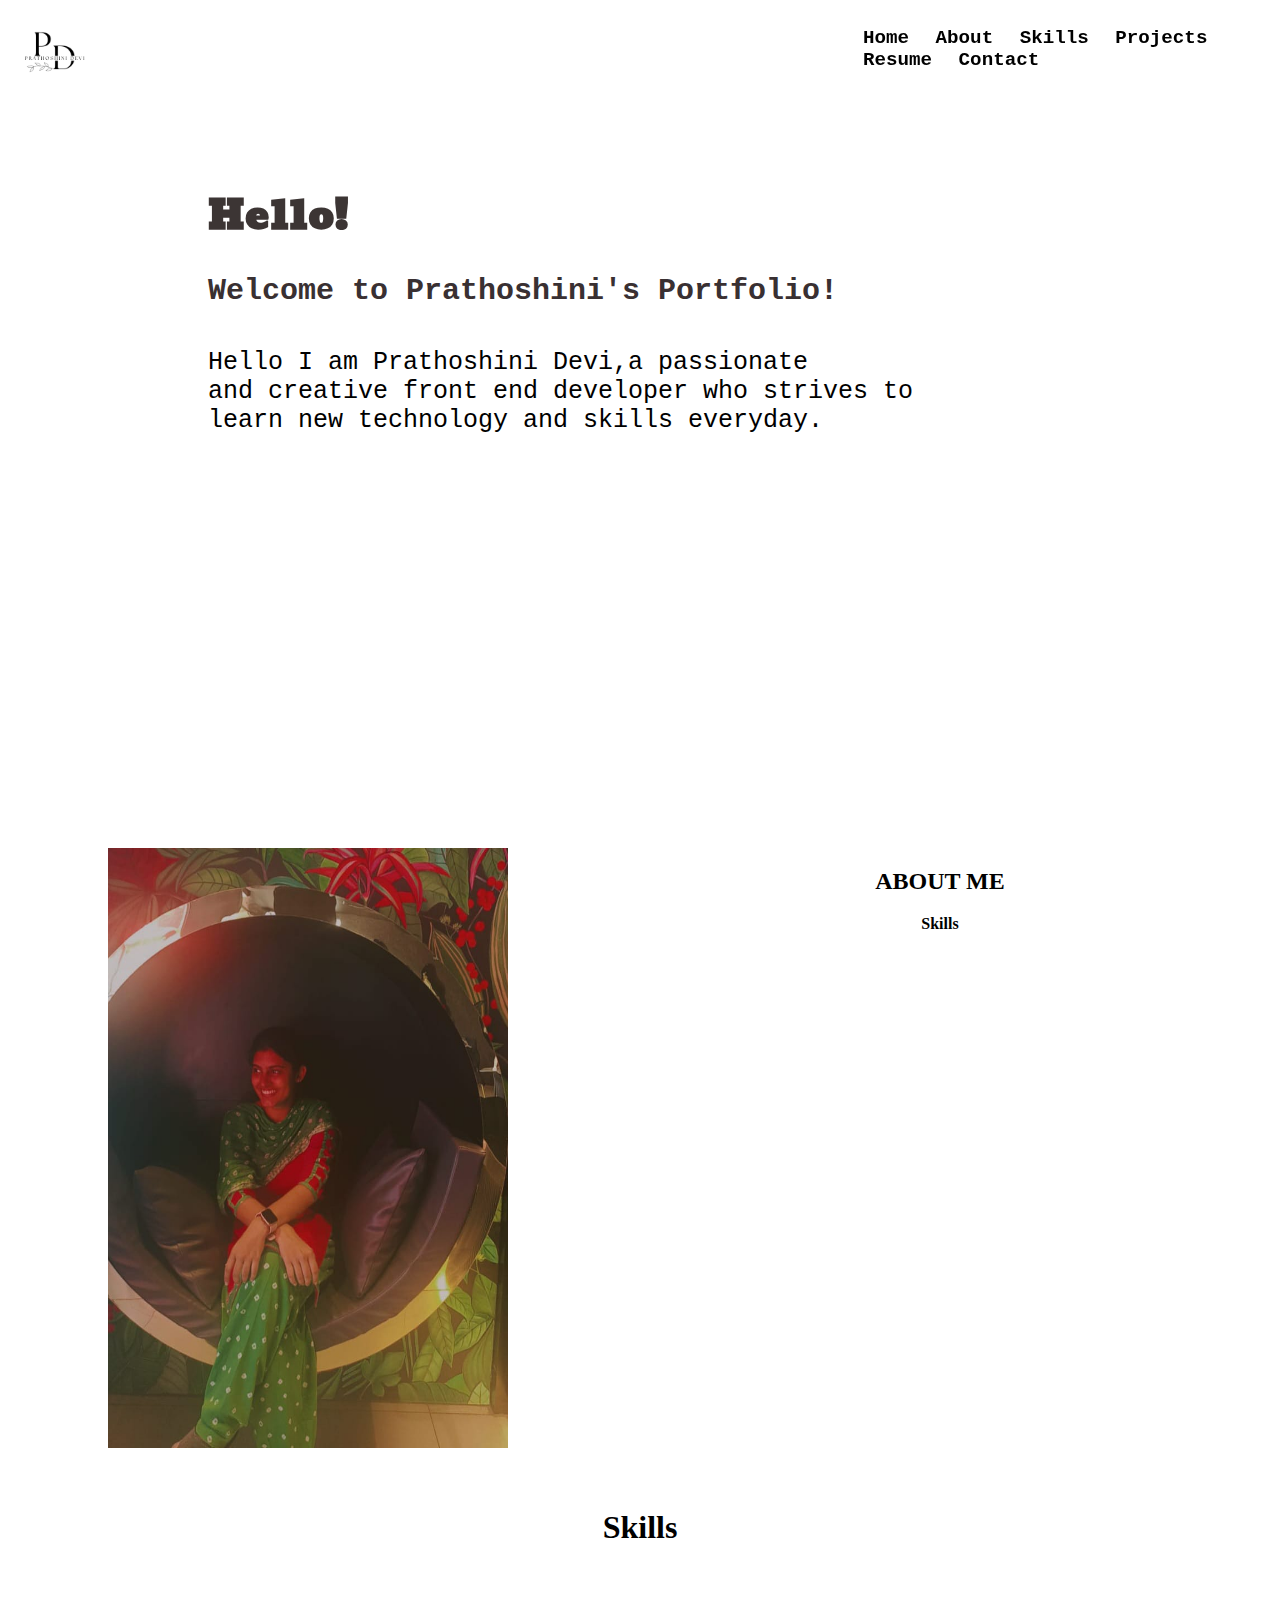
<file: index.html>
<HTML>
    <head>
        <meta charset="UTF-8">
        <meta name="viewport" content="width=device-width, initial-scale=1.0">
        <title>Portfolio Page</title>
        <link rel="stylesheet" type="text/css" href="Styles1.css">
        <link rel="preconnect" href="https://fonts.googleapis.com">
        <link rel="preconnect" href="https://fonts.gstatic.com" crossorigin>
        <link href="https://fonts.googleapis.com/css2?family=Angkor&family=Pacifico&family=Protest+Revolution&display=swap" rel="stylesheet">
    </head>
    <body>
    <div id="section1" >
        <img src="assets/logo.png" style="float:left;height:90px;width:90px;" >
        <div class="header">
            <ul>
                <b>
                <li><a href="#section1" style="text-decoration:None;color: black;">Home</a></li>    
                <li><a href="#section2" style="text-decoration:None;color: black;">About</a></li>
                <li>Skills</li>
                <li>Projects</li>
                <li>Resume</li>
                <li>Contact</li>
                </b>
            </ul>
        </div>
        <br><br><br><br>
        <div class="heading">
            <b>
                <div class="inner-heading">
                Hello!<br />
                Namaste<br />
                Hola<br />
                Bonjour<br />
                Hallo<br />
                Ciao<br />
                </div>
            </b>
        </div>
        <br><br><br>
        <div class="content">
            <h4>Welcome to Prathoshini's Portfolio!</h4>
            <p>Hello I am Prathoshini Devi,a passionate <br>and creative front end developer who strives to <br>learn
                new technology and skills everyday. </p>
        </div>
    </div>
    <div id="section2">
        <img  src="assets/portfoilo_image.jpg" height="600px" width="400px" align-contents="left" style="padding: 100px">
        <div style="flex:1;text-align: center;">
        <h2 >ABOUT ME</h2>
        <p ><b>Skills</b></p>
        </div>
    </div>
    <div id="section3">
        <h1 >Skills</h1>
    </div>
    </body>
</HTML>
</file>
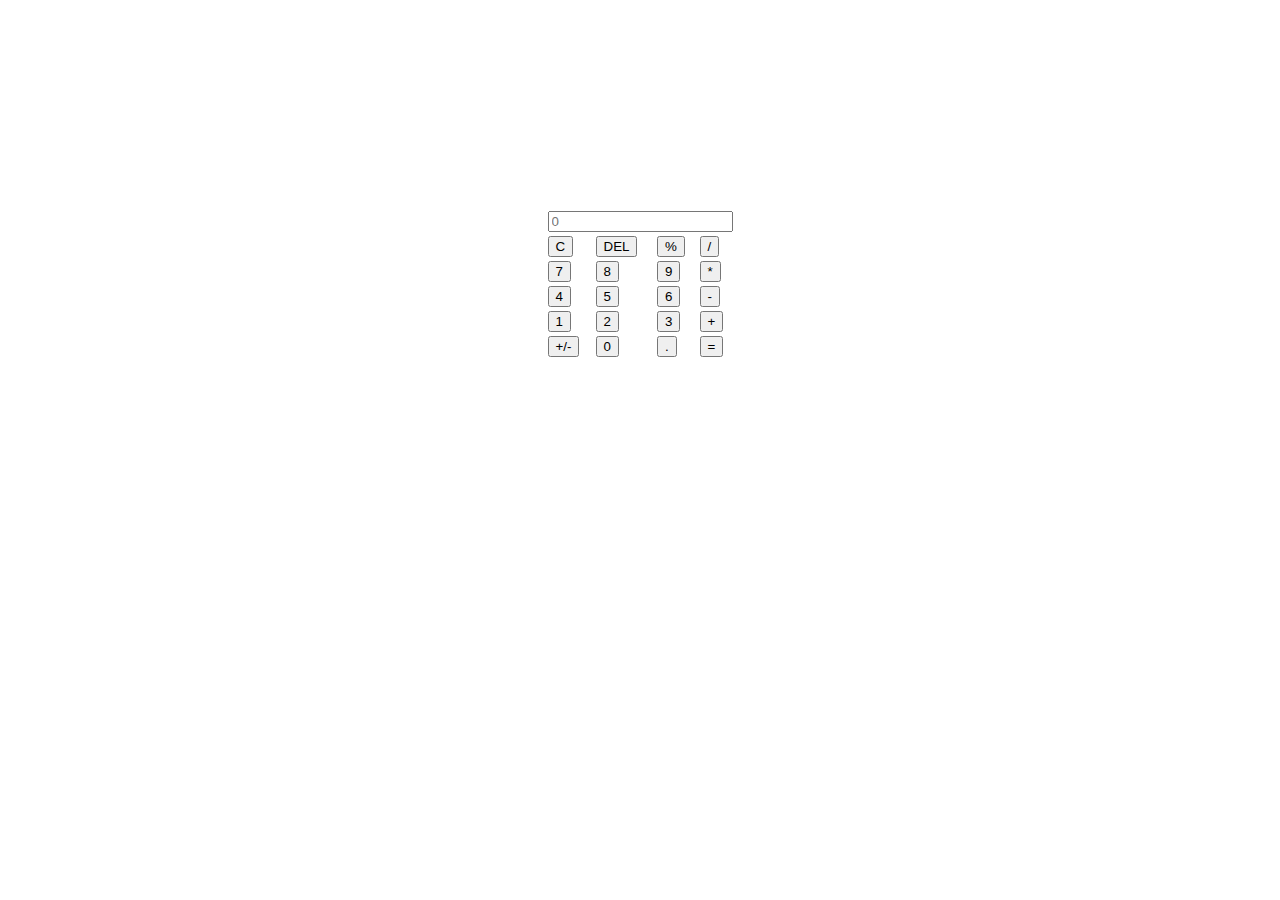
<file: Calculator/index.html>
<html>
    <head>
        <title>Calculator</title>
        <link rel="stylesheet" type="text/css" href="styles.css">
    </head>
    <body>
        <div id="calc" >
        <table>
            <tr>
                <td colspan="4"><input type="text" placeholder="0"></td>
            </tr>
            <tr>
                <td><button>C</button></td>
                <td><button>DEL</button></td>
                <td><button>%</button></td>
                <td><button>/</button></td>
            </tr>
            <tr>
                <td><button>7</button></td>
                <td><button>8</button></td>
                <td><button>9</button></td>
                <td><button>*</button></td>
            </tr>
            <tr>
                <td><button>4</button></td>
                <td><button>5</button></td>
                <td><button>6</button></td>
                <td><button>-</button></td>
            </tr>
            <tr>
                <td><button>1</button></td>
                <td><button>2</button></td>
                <td><button>3</button></td>
                <td><button>+</button></td>
            </tr>
            <tr>
                <td><button>+/-</button></td>
                <td><button>0</button></td>
                <td><button>.</button></td>
                <td><button>=</button></td>
            </tr>
        </div>
    </body>
</html>
</file>
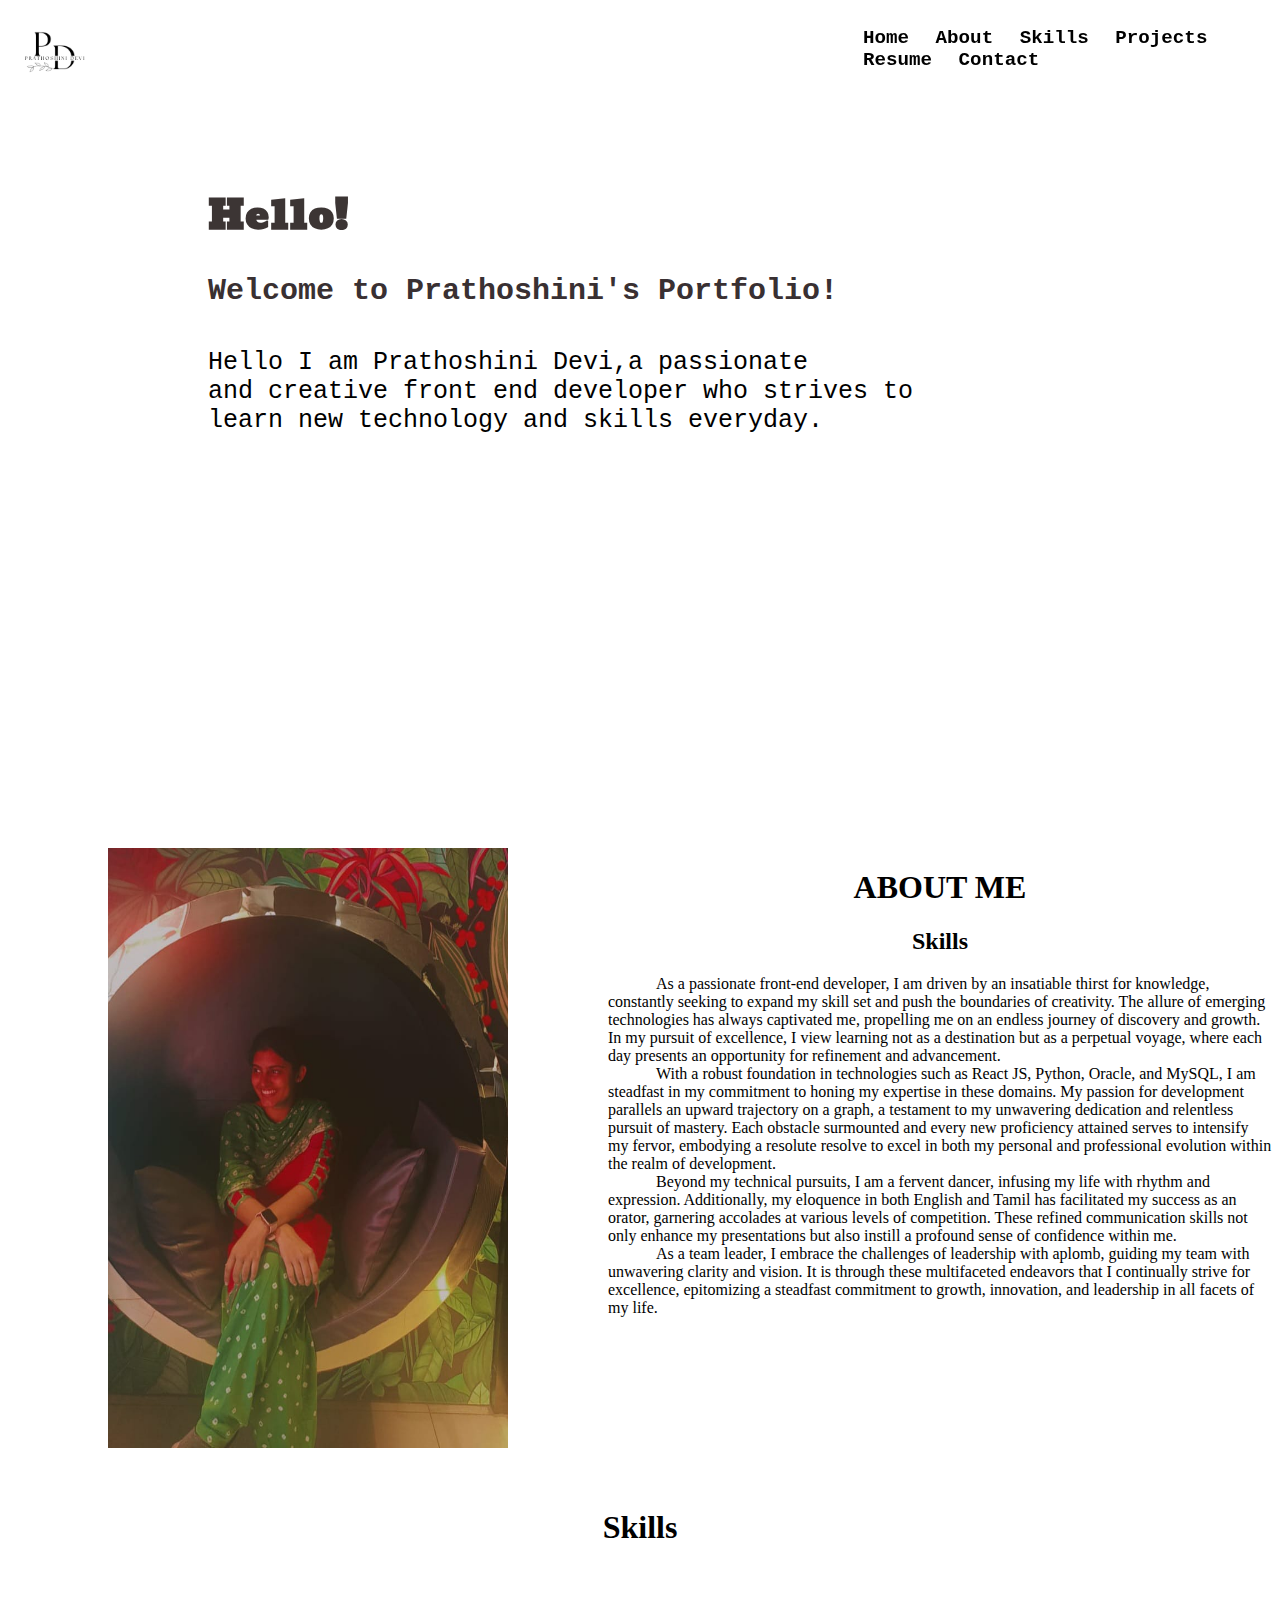
<file: portfolio/index.html>
<HTML>
    <head>
        <meta charset="UTF-8">
        <meta name="viewport" content="width=device-width, initial-scale=1.0">
        <title>Portfolio Page</title>
        <link rel="stylesheet" type="text/css" href="Styles1.css">
        <link rel="preconnect" href="https://fonts.googleapis.com">
        <link rel="preconnect" href="https://fonts.gstatic.com" crossorigin>
        <link href="https://fonts.googleapis.com/css2?family=Angkor&family=Pacifico&family=Protest+Revolution&display=swap" rel="stylesheet">
    </head>
    <body>
    <div id="section1" >
        <img src="assets/logo.png" style="float:left;height:90px;width:90px;" >
        <div class="header">
            <ul>
                <b>
                <li><a href="#section1" style="text-decoration:None;color: black;">Home</a></li>    
                <li><a href="#section2" style="text-decoration:None;color: black;">About</a></li>
                <li>Skills</li>
                <li>Projects</li>
                <li>Resume</li>
                <li>Contact</li>
                </b>
            </ul>
        </div>
        <br><br><br><br>
        <div class="heading">
            <b>
                <div class="inner-heading">
                Hello!<br />
                Namaste<br />
                Hola<br />
                Bonjour<br />
                Hallo<br />
                Ciao<br />
                </div>
            </b>
        </div>
        <br><br><br>
        <div class="content">
            <h4>Welcome to Prathoshini's Portfolio!</h4>
            <p>Hello I am Prathoshini Devi,a passionate <br>and creative front end developer who strives to <br>learn
                new technology and skills everyday. </p>
        </div>
    </div>
    <div id="section2">
        <img  src="assets/portfoilo_image.jpg" height="600px" width="400px" align-contents="left" style="padding: 100px">
        <div style="flex:1;">
        <h1>ABOUT ME</h1>
        <h2><b>Skills</b></h2>
        <p>&nbsp&nbsp&nbsp&nbsp&nbsp&nbsp&nbsp&nbsp&nbsp&nbsp&nbsp&nbspAs a passionate front-end developer, I am driven by an insatiable thirst for knowledge, constantly seeking to expand my skill set 
            and push the boundaries of creativity. The allure of emerging technologies has always captivated me, propelling me on an endless 
            journey of discovery and growth. In my pursuit of excellence, I view learning not as a destination but as a perpetual voyage, where 
            each day presents an opportunity for refinement and advancement.<br>
            &nbsp&nbsp&nbsp&nbsp&nbsp&nbsp&nbsp&nbsp&nbsp&nbsp&nbsp&nbspWith a robust foundation in technologies such as React JS, Python, Oracle, and MySQL, I am steadfast in my commitment to honing my
             expertise in these domains. My passion for development parallels an upward trajectory on a graph, a testament to my unwavering 
             dedication and relentless pursuit of mastery. Each obstacle surmounted and every new proficiency attained serves to intensify my fervor, 
             embodying a resolute resolve to excel in both my personal and professional evolution within the realm of development.<br>
             &nbsp&nbsp&nbsp&nbsp&nbsp&nbsp&nbsp&nbsp&nbsp&nbsp&nbsp&nbspBeyond my technical pursuits, I am a fervent dancer, infusing my life with rhythm and expression. Additionally, my eloquence in
             both English and Tamil has facilitated my success as an orator, garnering accolades at various levels of competition. These refined 
             communication skills not only enhance my presentations but also instill a profound sense of confidence within me.<br>
             &nbsp&nbsp&nbsp&nbsp&nbsp&nbsp&nbsp&nbsp&nbsp&nbsp&nbsp&nbspAs a team leader, I embrace the challenges of leadership with aplomb, guiding my team with unwavering clarity and vision. It is 
             through these multifaceted endeavors that I continually strive for excellence, epitomizing a steadfast commitment to growth, innovation, 
             and leadership in all facets of my life.<br>
        </p>
        </div>
    </div>
    <div id="section3">
        <h1 >Skills</h1>
        
    </div>
    </body>
</HTML>
</file>
<file: Styles1.css>
html{
    scroll-behavior: smooth;
}
#section1{
    height: 740px;
}
#section2{
    height: 740px;
    display: flex;
    justify-content: space-between;
}
#section3{
    height:740px;
}
.header{
    font-family: 'Courier New', Courier, monospace;
    font-size: larger;
    display: flex;
    justify-content: space-between;
    padding-left: 800px;
    position: fixed;
}
 li{
    padding-left: 15px;
    display: inline-block;
}
.heading{
    padding-left:200px;
    padding-top:100px;
    font-family: "Angkor", serif;
    font-weight: 400;
    font-style: normal;
    font-size: 40px;
    color: #ffffff;
}
.heading b{
    float: left;
    overflow: hidden;
    height: 50px;
    top: 40px;
    }
.heading .inner-heading{
    display: inline-block;
    color: #3c3534;
    position: relative;
    white-space: nowrap;
    top: 0;
    left: 0;

    -webkit-animation:move 5s;
    -moz-animation:move 5s;
    -ms-animation:move 5s;
    -o-animation:move 5s;
    animation:move 5s;
    -webkit-animation-iteration-count:infinite;
    -moz-animation-iteration-count:infinite;
    -ms-animation-iteration-count:infinite;
    -o-animation-iteration-count:infinite;
    animation-iteration-count:infinite;
    -webkit-animation-delay:1s;
    -moz-animation-delay:1s;
    -ms-animation-delay:1s;
    -o-animation-delay:1s;
    animation-delay:1s;
    }
    @keyframes move{
    0%  { top: 0px; }
    20% { top: -50px; }
    40% { top: -100px; }
    60% { top: -150px; }
    80% { top: -200px; }
    }

    @-webkit-keyframes move {
    0%  { top: 0px; }
    20% { top: -50px; }
    40% { top: -100px; }
    60% { top: -150px; }
    80% { top: -200px; }
    }
    @-moz-keyframes move {
    0%  { top: 0px; }
    20% { top: -50px; }
    40% { top: -100px; }
    60% { top: -150px; }
    80% { top: -200px; }
    }
    @-o-keyframes move {
    0%  { top: 0px; }
    20% { top: -50px; }
    40% { top: -100px; }
    60% { top: -150px; }
    80% { top: -200px; }
    }
    @keyframes move {
    0%  { top: 0px; }
    20% { top: -50px; }
    40% { top: -100px; }
    60% { top: -150px; }
    80% { top: -200px; }
}
.content
{
    font-family: 'Courier New', Courier, monospace;
    font-size: 25px;
    padding-left: 200px;
}
.content h4{
    font-size: 30px;
    color: rgb(57, 48, 50);
}
#section2 h2{
    padding-top: 100px;
    align-content: center;
    display:flex ;
    flex-direction: column;
}
#section3 h1{
    text-align: center;
}
</file>
<file: Calculator/styles.css>
#calc{
    display: flex;
    align-items: center;
    justify-content: center;
    flex-direction: column;
    padding-top: 200px;
}
</file>
<file: portfolio/Styles1.css>
html{
    scroll-behavior: smooth;
}
#section1{
    height: 740px;
}
#section2{
    height: 740px;
    display: flex;
}
#section3{
    height:740px;
}
.header{
    font-family: 'Courier New', Courier, monospace;
    font-size: larger;
    display: flex;
    justify-content: space-between;
    padding-left: 800px;
    position: fixed;
}
 li{
    padding-left: 15px;
    display: inline-block;
}
.heading{
    padding-left:200px;
    padding-top:100px;
    font-family: "Angkor", serif;
    font-weight: 400;
    font-style: normal;
    font-size: 40px;
    color: #ffffff;
}
.heading b{
    float: left;
    overflow: hidden;
    height: 50px;
    top: 40px;
    }
.heading .inner-heading{
    display: inline-block;
    color: #3c3534;
    position: relative;
    white-space: nowrap;
    top: 0;
    left: 0;

    -webkit-animation:move 5s;
    -moz-animation:move 5s;
    -ms-animation:move 5s;
    -o-animation:move 5s;
    animation:move 5s;
    -webkit-animation-iteration-count:infinite;
    -moz-animation-iteration-count:infinite;
    -ms-animation-iteration-count:infinite;
    -o-animation-iteration-count:infinite;
    animation-iteration-count:infinite;
    -webkit-animation-delay:1s;
    -moz-animation-delay:1s;
    -ms-animation-delay:1s;
    -o-animation-delay:1s;
    animation-delay:1s;
    }
    @keyframes move{
    0%  { top: 0px; }
    20% { top: -50px; }
    40% { top: -100px; }
    60% { top: -150px; }
    80% { top: -200px; }
    }

    @-webkit-keyframes move {
    0%  { top: 0px; }
    20% { top: -50px; }
    40% { top: -100px; }
    60% { top: -150px; }
    80% { top: -200px; }
    }
    @-moz-keyframes move {
    0%  { top: 0px; }
    20% { top: -50px; }
    40% { top: -100px; }
    60% { top: -150px; }
    80% { top: -200px; }
    }
    @-o-keyframes move {
    0%  { top: 0px; }
    20% { top: -50px; }
    40% { top: -100px; }
    60% { top: -150px; }
    80% { top: -200px; }
    }
    @keyframes move {
    0%  { top: 0px; }
    20% { top: -50px; }
    40% { top: -100px; }
    60% { top: -150px; }
    80% { top: -200px; }
}
.content
{
    font-family: 'Courier New', Courier, monospace;
    font-size: 25px;
    padding-left: 200px;
}
.content h4{
    font-size: 30px;
    color: rgb(57, 48, 50);
}
#section2 h1{
    padding-top: 100px;
    align-items: center;
    display:flex ;
    flex-direction: column;
    justify-content: center;
}
#section2 h2{
    align-items: center;
    display:flex ;
    flex-direction: column;
    justify-content: center;
}
#section2 p{
    display: flex;
    align-items: left;
    justify-content: left;
}
#section3 h1{
    text-align: center;
}
</file>
